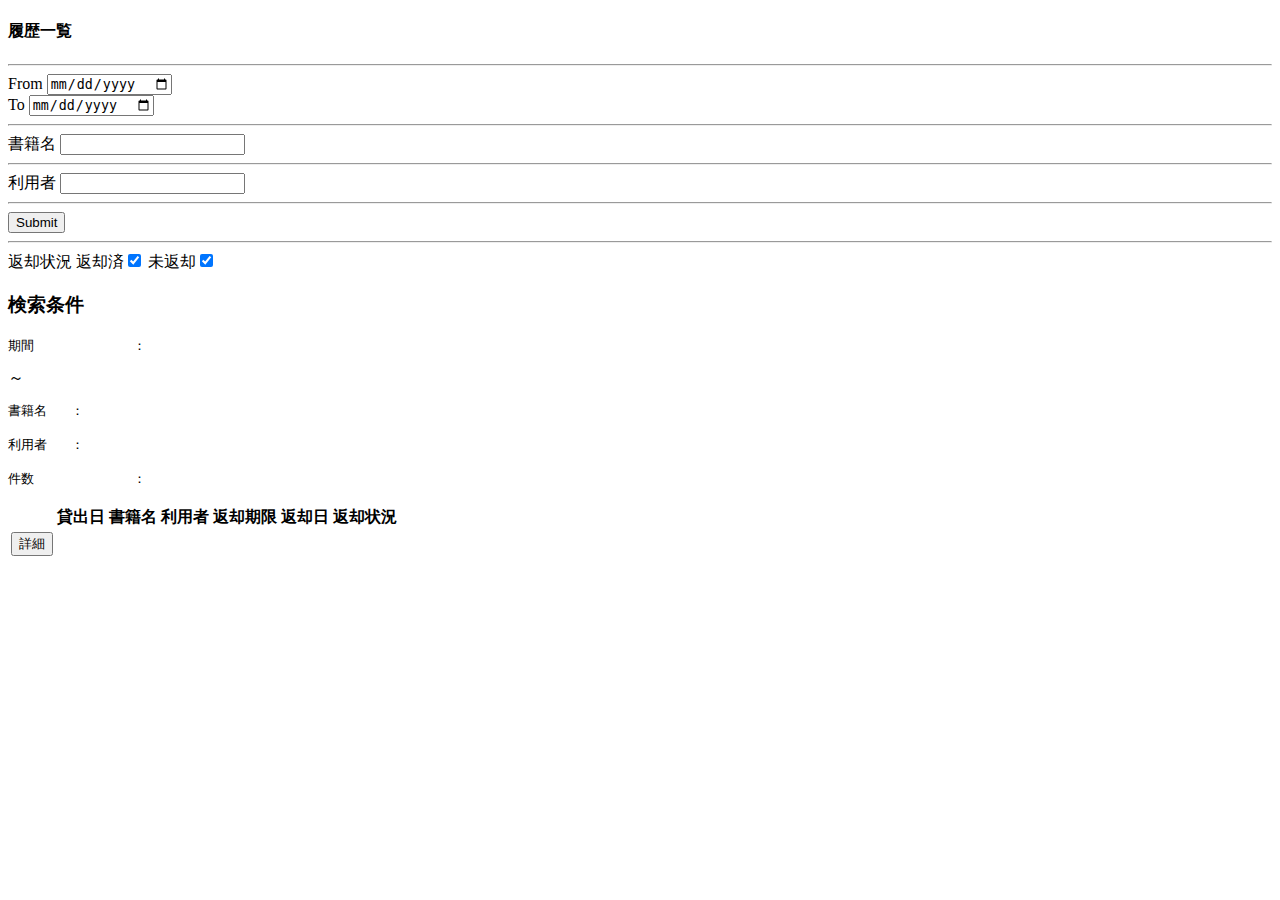
<file: src/main/resources/templates/index.html>
<!DOCTYPE html>
<html xmlns:th="https://www.thymeleaf.org">
<head>
	<meta charset="UTF-8">
	<meta http-equiv="Content-Type" content="text/html; charset=UTF-8" />
	<link rel="stylesheet" th:href="@{/css/common.css}" type="text/css">
	<link rel="stylesheet" th:href="@{/css/side.css}" type="text/css">
	<script type="text/javascript" th:src="@{/js/util.js}"></script>
	<script type="text/javascript" th:src="@{/js/logout.js}"></script>
	<title>履歴一覧</title>
</head>
<body>
	<!-- <div class="replace" th:replace="/parts/header_part :: header-fragment"></div> -->
	<div class="replace" th:replace="~{/parts/header_part :: header-fragment}"></div>
	<div class="outer-container">
		<div class="side-container">
			<div class="side-inner-container">
				<form action="#" th:action="@{/search}" th:object="${searchQuery}" method="get">
					<h4 class="page-title">履歴一覧</h4>
					<hr size="2" class="border">
					<div class="search-checkout">
						<span class="search-label">From</span>
						<input id="checkout-from" class="search-input" type="date" th:field="*{from}" required>
					</div>
					<div class="search-checkout">
						<span class="search-label">To</span>
						<input id="checkout-to" class="search-input" type="date" th:field="*{to}" required>
					</div>
					<hr size="2" class="border">
					<div class="search-checkout">
						<span class="search-label">書籍名</span>
						<input class="search-input" type="text" th:field="*{bookName}">
					</div>
					<hr size="2" class="border">
					<div class="search-checkout">
						<span class="search-label">利用者</span>
						<input class="search-input" type="text" th:field="*{userName}">
					</div>
					<hr size="2" class="border">
					<input class="btn" type="submit" value="Submit" />
				</form>
					<hr size="2" class="border">
					<div class="search-checkout">
						<span class="search-label">返却状況</span>
						<label class="chk-lable"><span class="label-text">返却済</span><input type="checkbox" name="returned" value="T" checked=”checked”></label>
						<label class="chk-lable"><span class="label-text">未返却</span><input type="checkbox" name="returned" value="F" checked=”checked”></label>
					</div>
			</div>
		</div>
		<div class="container">
	    <th:block th:if="${searchedQuery != null}">
			<div class="serch-query">
				<h3>検索条件</h3>
				<div class="search">
					<pre>期間&#009;&#009;：</pre><span th:text="${searchedQuery.from}"></span> ～ 
					<span th:text="${searchedQuery.to}"></span>
				</div>
				<div class="search">
					<pre>書籍名&#009;：</pre><p th:text="${searchedQuery.bookName}"></p>
				</div>
				<div class="search">
					<pre>利用者&#009;：</pre><p th:text="${searchedQuery.userName}"></p>
				</div>
				<div class="search">
					<pre>件数&#009;&#009;：</pre><p th:text="${count}"></p>
				</div>
			</div>
		</th:block>
	    <table class="table table-striped">
	      <thead>
	        <tr>
	          <th class="index-th"></th>
	          <th class="index-th">貸出日</th>
	          <th class="index-th">書籍名</th>
	          <th class="index-th">利用者</th>
	          <th class="index-th">返却期限</th>
	          <th class="index-th">返却日</th>
	          <th class="index-th">返却状況</th>
	        </tr>
	      </thead>
	      <tbody>
	        <tr th:each="history : ${historyList}" th:object="${history}">
	          <form action="#" th:action="@{/search/id}" method="get">
		          <input type="hidden" name="id" th:value="*{id}">
		          <td><button type="submit" class="btn">詳細</button></td>
	          </form>
	  		  <td th:text="*{#dates.format(checkoutDate, 'yyyy/MM/dd')}"></td>
	          <!-- <td th:text="*{books.title}"></td> -->
	          <td>
				  <a class="link-text" th:href="@{/book/search/id(id=*{books.bookId})}" th:text="*{books.title}"></a>
			  </td>
	          <!-- <td th:text="|*{user.lastName} *{user.firstName}|"></td> -->
	          <td>
				  <a class="link-text" th:href="@{/user/search/id(id=*{user.userId})}" th:text="|*{user.lastName} *{user.firstName}|"></a>
			  </td>
	          <td th:text="*{#dates.format(dueDate, 'yyyy/MM/dd')}"></td>
	          <td th:text="*{#dates.format(returnDate, 'yyyy/MM/dd')}"></td>
	          <td th:text="*{returned}"></td>
	        </tr>
	      </tbody>
	    </table>
		</div>
	</div>
</body>
</html>
</file>
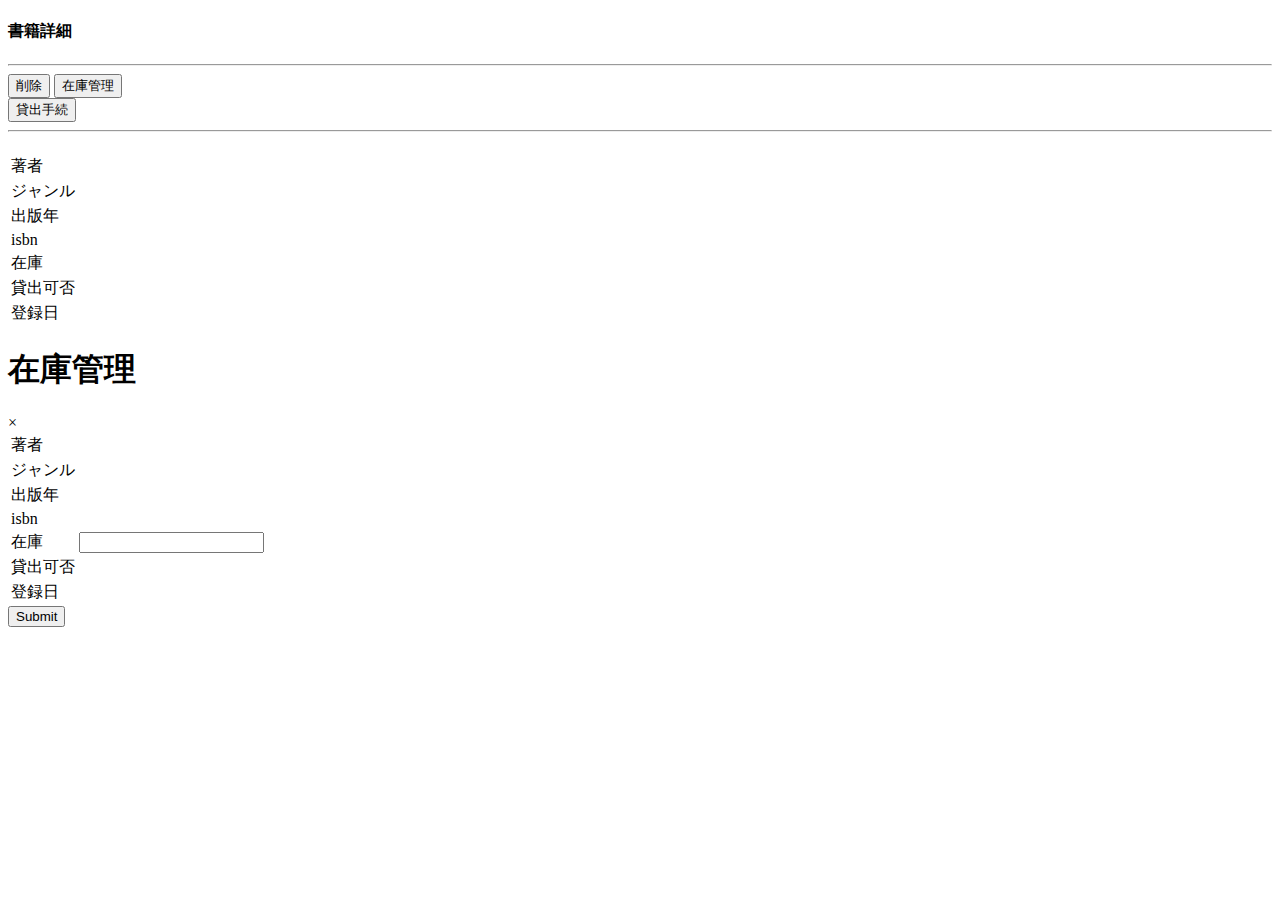
<file: src/main/resources/templates/bookDetail.html>
<!DOCTYPE html>
<html xmlns:th="https://www.thymeleaf.org">
<head>
	<meta charset="UTF-8">
	<meta http-equiv="Content-Type" content="text/html; charset=UTF-8" />
	<link rel="stylesheet" th:href="@{/css/common.css}" type="text/css">
	<link rel="stylesheet" th:href="@{/css/side.css}" type="text/css">
	<link rel="stylesheet" th:href="@{/css/modal.css}" type="text/css">
	<script type="text/javascript" th:src="@{/js/bookDetail.js}"></script>
	<script type="text/javascript" th:src="@{/js/modal.js}"></script>
	<script type="text/javascript" th:src="@{/js/logout.js}"></script>
<title>書籍詳細</title>
</head>
<body>
	<div class="replace" th:replace="~{/parts/header_part :: header-fragment}"></div>
	<div class="outer-container">
		<div class="side-container">
			<div class="side-inner-container">
				<h4 class="page-title">書籍詳細</h4>
				<hr size="2" class="border">
				<button class="btn delete" type="button" th:value="${book.bookId}" onclick="deleteClick(this.value)">削除</button>
				<button id="modalOp" class="btn update" type="button" onclick="modalOpen()">在庫管理</button>
				<form name="checkoutform" action="#" th:action="@{/book/checkout}" method="post">
					<input type="hidden" name="id" th:value="${book.bookId}">
					<button class="btn" type="button" onclick="checkout()">貸出手続</button>
				</form>
				<hr size="2" class="border">
			</div>
		</div>
		<div class="container">
			<h4 th:text="${book.title}"></h4>
		    <table class="modal-table table-striped">
				<tr><td>著者</td><td th:text="${book.author}"></td></tr>
				<tr><td>ジャンル</td><td th:text="${book.genre.genre}"></td></tr>
				<tr><td>出版年</td><td th:text="${book.publicationYear}"></td></tr>
				<tr><td>isbn</td><td th:text="${book.isbn}"></td></tr>
				<tr><td>在庫</td><td id="org-stock" th:text="${book.stock}"></td></tr>
				<tr><td>貸出可否</td><td th:text="${book.status.status}"></td></tr>
				<tr><td>登録日</td><td th:text="${#dates.format(book.registrationDate, 'yyyy/MM/dd')}"></td></tr>
		    </table>
		</div>
		<div id="easyModal" class="modal">
			<div class="modal-content">
				<div class="modal-header">
					<h1>在庫管理</h1>
					<span class="modalClose" onclick="modalClose()">×</span>
				</div>
				<div class="modal-body">
					<form name="updateform" action="#" th:action="@{/book/update}" method="post">
						<input type="hidden" name="id" th:value="${book.bookId}">
						<input type="hidden" name="status" value="0">
					    <table class="table-striped">
							<tr><td>著者</td><td class="modal-td" th:text="${book.author}" th:field="*{author}"></td></tr>
							<tr><td>ジャンル</td><td class="modal-td" th:text="${book.genre.genre}"></td></tr>
							<tr><td>出版年</td><td class="modal-td" th:text="${book.publicationYear}"></td></tr>
							<tr><td>isbn</td><td class="modal-td" th:text="${book.isbn}"></td></tr>
							<tr><td>在庫</td><td class="modal-td"><input name="stock" th:value="${book.stock}" class="search-input" type="number" required></td></tr>
							<tr><td>貸出可否</td><td class="modal-td" th:text="${book.status.status}"></td></tr>
							<tr><td>登録日</td><td class="modal-td" th:text="${#dates.format(book.registrationDate, 'yyyy/MM/dd')}"></td></tr>
					    </table>
					    <button id="execute-update" class="btn" type="button" onclick="updateData()">Submit</button>
					</form>
				</div>
			</div>
		</div>
	</div>
</body>
</html>
</file>
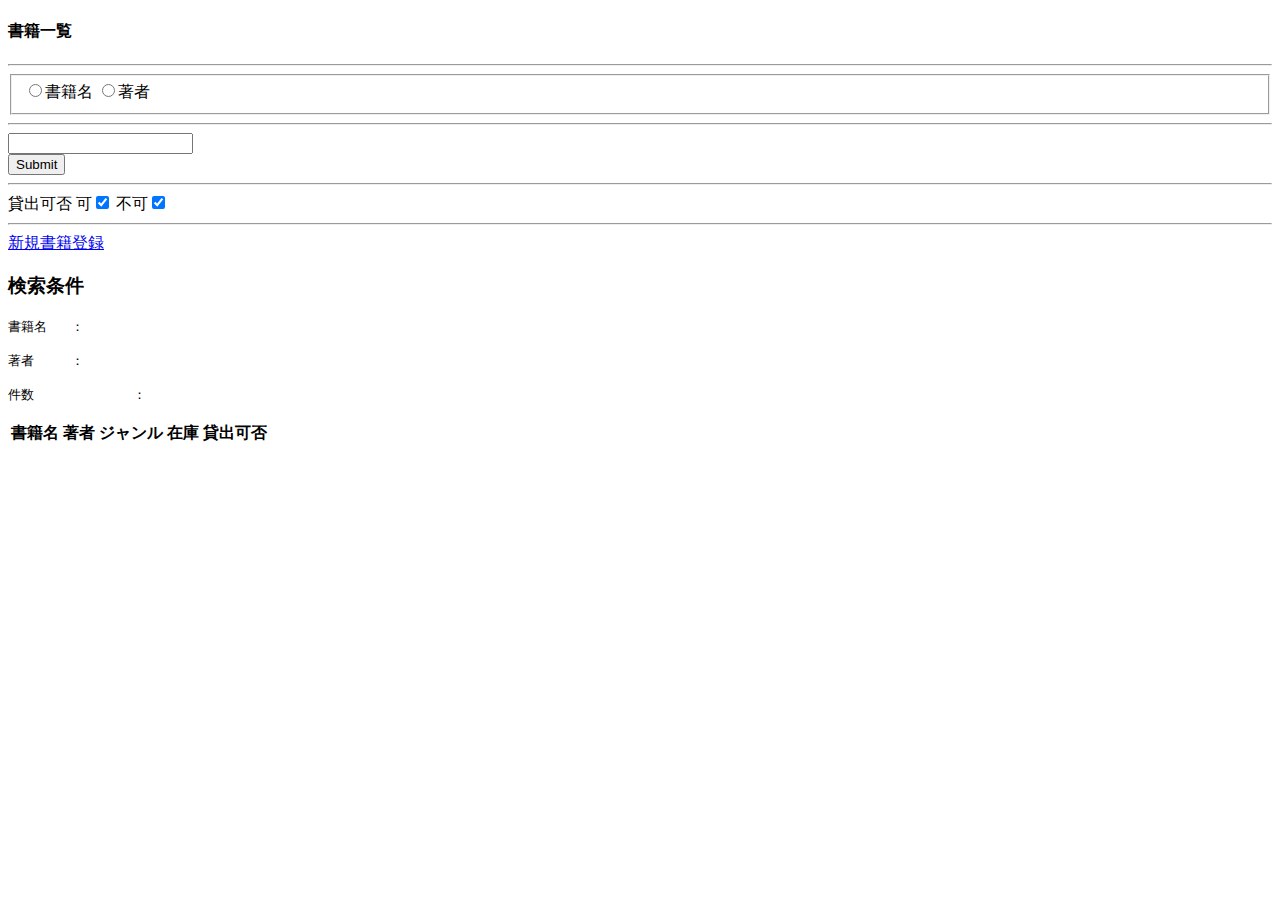
<file: src/main/resources/templates/bookIndex.html>
<!DOCTYPE html>
<html xmlns:th="https://www.thymeleaf.org">
<head>
	<meta charset="UTF-8">
	<meta http-equiv="Content-Type" content="text/html; charset=UTF-8" />
	<link rel="stylesheet" th:href="@{/css/common.css}" type="text/css">
	<link rel="stylesheet" th:href="@{/css/side.css}" type="text/css">
	<script type="text/javascript" th:src="@{/js/bookUtil.js}"></script>
	<script type="text/javascript" th:src="@{/js/logout.js}"></script>
<title>書籍一覧</title>
</head>
<body>
	<div class="replace" th:replace="~{/parts/header_part :: header-fragment}"></div>
	<!--
	<header>
		<div class="logo">
			<a class="logo-link" href="/"><img class="logo-img" src="../img/EBMS_logo2.png" alt="［写真］"></a>
		</div>
		<div class="header-title">sign in</div>
	</header>
	-->
	<div class="outer-container">
		<div class="side-container">
			<div class="side-inner-container">
				<form action="#" th:action="@{/book/search}" th:object="${searchQuery}" method="get">
					<h4 class="page-title">書籍一覧</h4>
					<hr size="2" class="border">
					<div class="search-checkout">
						<fieldset class="radio-003">
						    <label>
						        <input type="radio" name="radio-search" value="0" th:field="*{radioValue}" required>書籍名
						    </label>
						    <label>
						        <input type="radio" name="radio-search" value="1" th:field="*{radioValue}" required>著者
						    </label>
						</fieldset>
					</div>
					<hr size="2" class="border">
					<div class="search-checkout">
						<input class="search-input" type="text" th:field="*{queryText}" required>
					</div>
					
					<input class="btn" type="submit" value="Submit" />
				</form>
				<hr size="2" class="border">
				<div class="search-checkout">
					<span class="search-label">貸出可否</span>
					<label class="chk-lable"><span class="label-text">可</span><input type="checkbox" name="is-available" value="T" checked=”checked”></label>
					<label class="chk-lable"><span class="label-text">不可</span><input type="checkbox" name="is-available" value="F" checked=”checked”></label>
				</div>
				<hr size="2" class="border">
				<a class="link" href="/book/regist">新規書籍登録</a>
			</div>
		</div>
		<div class="container">
	    <th:block th:if="${searchedQuery != null}">
			<div class="serch-query">
				<h3>検索条件</h3>
				<th:block th:if="${searchedQuery.radioValue == 0}">
					<div class="search">
						<pre>書籍名&#009;：</pre><p th:text="${searchedQuery.queryText}"></p>
					</div>
				</th:block>
				<th:block th:if="${searchedQuery.radioValue == 1}">
					<div class="search">
						<pre>著者&#009;：</pre><p th:text="${searchedQuery.queryText}"></p>
					</div>
				</th:block>
				<div class="search">
					<pre>件数&#009;&#009;：</pre><p th:text="${count}"></p>
				</div>
			</div>
		</th:block>
	    <table class="table table-striped">
	      <thead>
	        <tr>
	          <th class="index-th">書籍名</th>
	          <th class="index-th">著者</th>
	          <th class="index-th">ジャンル</th>
	          <th class="index-th">在庫</th>
	          <th class="index-th">貸出可否</th>
	        </tr>
	      </thead>
	      <tbody>
	        <tr th:each="book : ${bookList}" th:object="${book}">
	          <!-- <td th:text="*{title}"></td> -->
	          <td>
				  <a class="link-text" th:href="@{/book/search/id(id=*{bookId})}" th:text="*{title}"></a>
			  </td>
	          <td th:text="*{author}"></td>
	          <!--<td th:text="*{genre.genre}"></td>-->
	          <td>
				  <a class="link-text" th:href="@{/book/search/genre(id=*{genre.genreId})}" th:text="*{genre.genre}"></a>
			  </td>
	          <td th:text="*{stock}"></td>
	          <td th:text="*{status.status}"></td>
	        </tr>
	      </tbody>
	    </table>
		</div>
	</div>
</body>
</html>
</file>
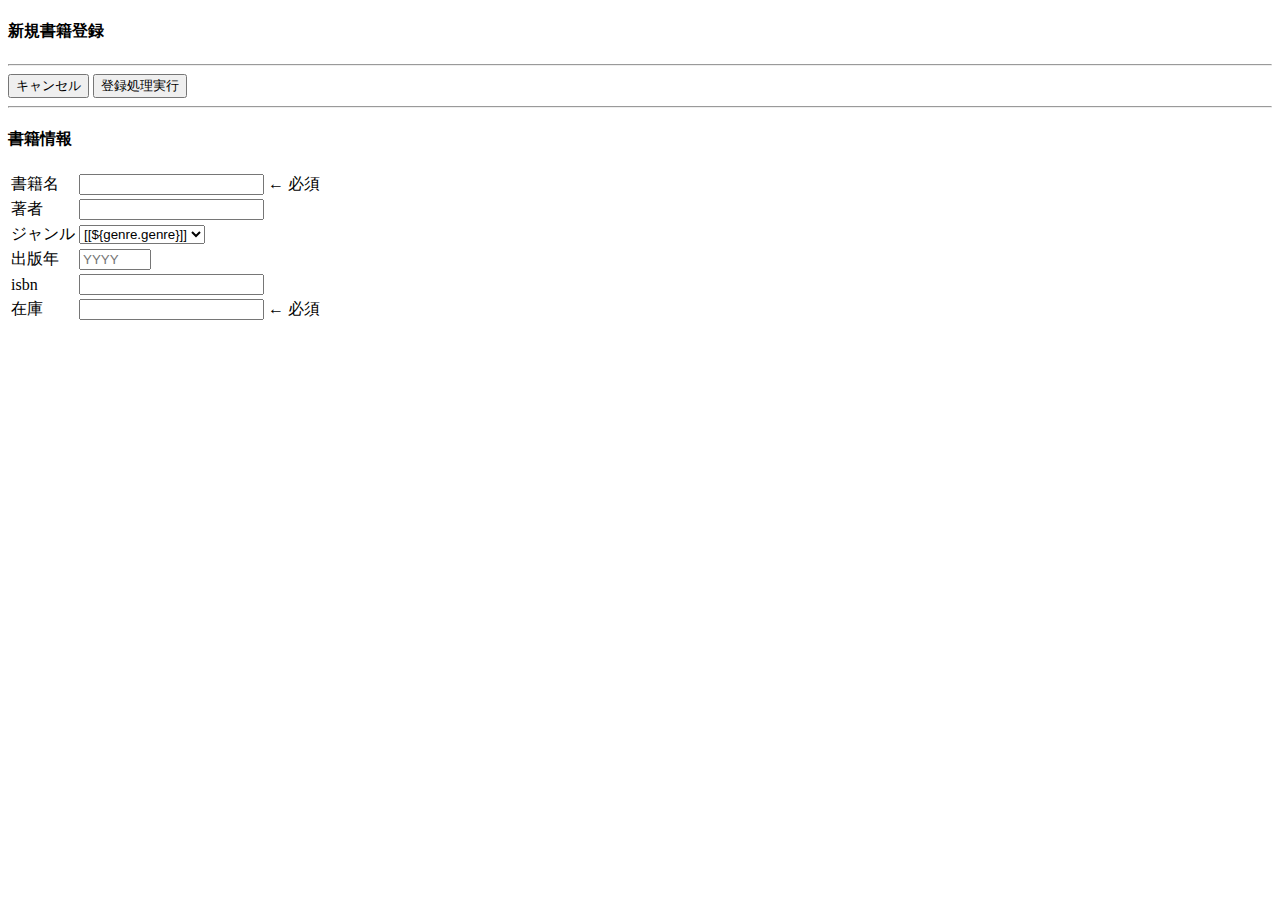
<file: src/main/resources/templates/bookRegist.html>
<!DOCTYPE html>
<html xmlns:th="https://www.thymeleaf.org">
<head>
	<meta charset="UTF-8">
	<meta http-equiv="Content-Type" content="text/html; charset=UTF-8" />
	<link rel="stylesheet" th:href="@{/css/common.css}" type="text/css">
	<link rel="stylesheet" th:href="@{/css/side.css}" type="text/css">
	<link rel="stylesheet" th:href="@{/css/modal.css}" type="text/css">
	<link rel="stylesheet" th:href="@{/css/registration.css}" type="text/css">
	<script type="text/javascript" th:src="@{/js/bookRegist.js}"></script>
	<script type="text/javascript" th:src="@{/js/logout.js}"></script>
<title>書籍登録</title>
</head>
<body>
	<div class="replace" th:replace="~{/parts/header_part :: header-fragment}"></div>
	<div class="outer-container">
		<div class="side-container">
			<div class="side-inner-container">
				<h4 class="page-title">新規書籍登録</h4>
				<hr size="2" class="border">
				<button class="btn delete" type="button" onclick="cancelClick()">キャンセル</button>
				<button class="btn" type="button" onclick="execute()">登録処理実行</button>
				<hr size="2" class="border">
			</div>
		</div>
		<div class="container">
			<form action="#" name="registform" th:action="@{/book/registExecute}"th:object="${bookEntity}" method="post">
				<h4 class="sub-header">書籍情報</h4>
			    <div class="content">
				    <table class="modal-table table-striped">
						<tr><td>書籍名</td><td><input class="search-input" type="text" th:field="*{title}" required></td><td>← 必須</td></tr>
						<tr><td>著者</td><td><input class="search-input" type="text" th:field="*{author}"></td></tr>
						<tr><td>ジャンル</td><td>
							<select name="genreId" class="search-input">
								<option th:each="genre : ${genreList}" th:value="${genre.genreId}" th:inline="text">[[${genre.genre}]]</option>
							</select>
						</td></tr>
						<tr><td>出版年</td><td><input class="search-input" type="number" th:field="*{publicationYear}" placeholder="YYYY" min="1900" max="2050"></td></tr>
						<tr><td>isbn</td><td><input class="search-input" type="text" th:field="*{isbn}"></td></tr>
						<tr><td>在庫</td><td><input class="search-input" type="number" required th:field="*{stock}"></td><td>← 必須</td></tr>
				    </table>
			    </div>
			</form>
		</div>
	</div>
</body>
</html>
</file>
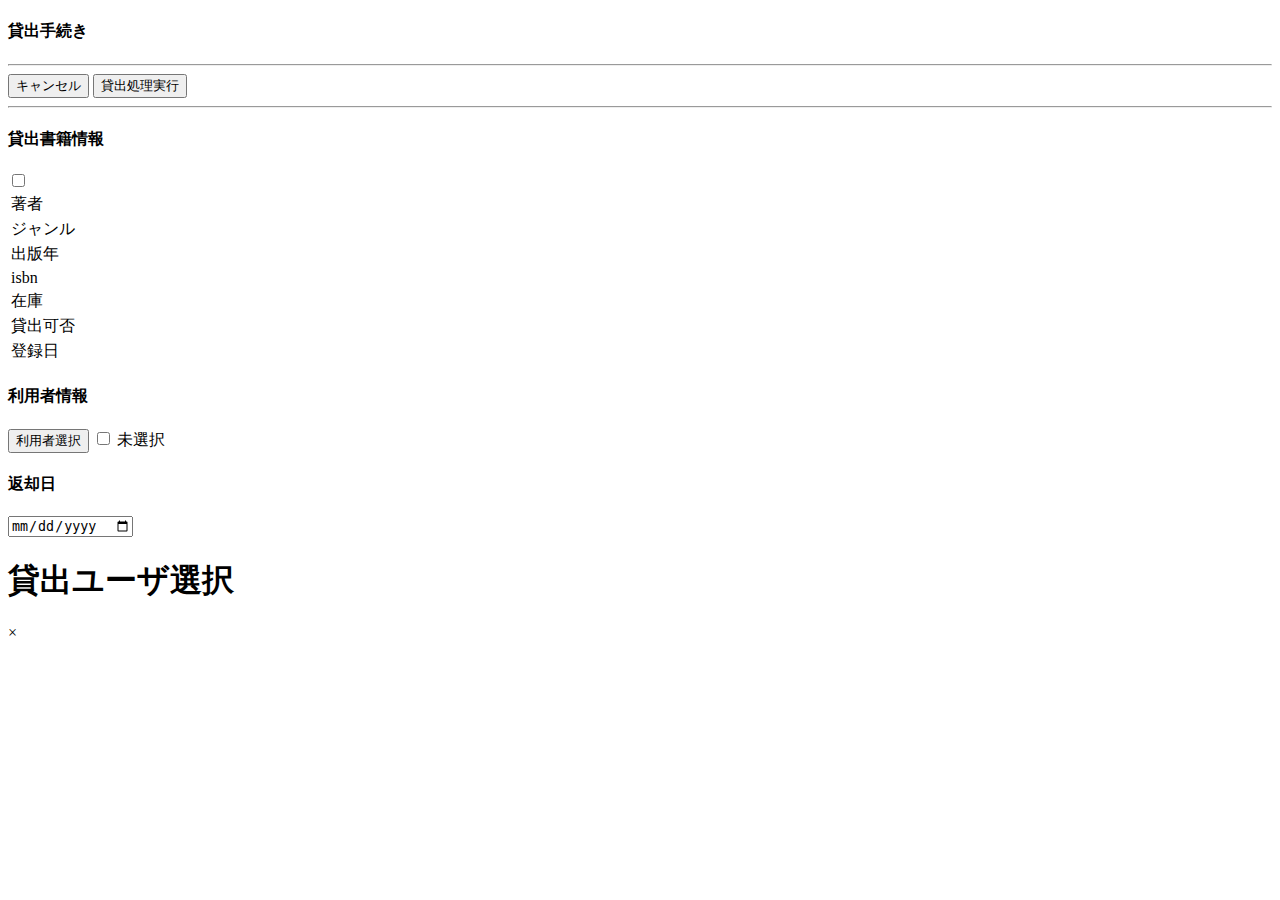
<file: src/main/resources/templates/checkout.html>
<!DOCTYPE html>
<html xmlns:th="https://www.thymeleaf.org">
<head>
	<meta charset="UTF-8">
	<meta http-equiv="Content-Type" content="text/html; charset=UTF-8" />
	<link rel="stylesheet" th:href="@{/css/common.css}" type="text/css">
	<link rel="stylesheet" th:href="@{/css/side.css}" type="text/css">
	<link rel="stylesheet" th:href="@{/css/modal.css}" type="text/css">
	<link rel="stylesheet" th:href="@{/css/checkout.css}" type="text/css">
	<script type="text/javascript" th:src="@{/js/modalForCheckout.js}"></script>
	<script type="text/javascript" th:src="@{/js/logout.js}"></script>
<title>貸出登録</title>
</head>
<body>
	<div class="replace" th:replace="~{/parts/header_part :: header-fragment}"></div>
	<div class="outer-container">
		<div class="side-container">
			<div class="side-inner-container">
				<h4 class="page-title">貸出手続き</h4>
				<hr size="2" class="border">
				<button class="btn delete" type="button" onclick="cancelClick()">キャンセル</button>
				<button class="btn" type="button" onclick="checkout()">貸出処理実行</button>
				<hr size="2" class="border">
			</div>
		</div>
		<div class="container">
			<form action="#" name="checkoutform" th:action="@{/history/checkout}" method="post">
				<h4 class="checkout-header">貸出書籍情報</h4>
				<input name="bookId" type="hidden" th:value="${book.bookId}">
				<input id="block-01" type="checkbox" class="toggle">
				<label class="Label" for="block-01" th:text="${book.title}"></label>
			    <div class="content">
				    <table class="modal-table table-striped">
						<tr><td>著者</td><td th:text="${book.author}"></td></tr>
						<tr><td>ジャンル</td><td th:text="${book.genre.genre}"></td></tr>
						<tr><td>出版年</td><td th:text="${book.publicationYear}"></td></tr>
						<tr><td>isbn</td><td th:text="${book.isbn}"></td></tr>
						<tr><td>在庫</td><td id="org-stock" th:text="${book.stock}"></td></tr>
						<tr><td>貸出可否</td><td th:text="${book.status.status}"></td></tr>
						<tr><td>登録日</td><td th:text="${#dates.format(book.registrationDate, 'yyyy/MM/dd')}"></td></tr>
				    </table>
			    </div>
			    <h4 class="checkout-header">利用者情報</h4>
			    <button type="button" class="btn user-select" onclick="modalOpen()">利用者選択</button>
				<input id="block-02" type="checkbox" class="toggle">
				<label id="selecteduser" class="Label" for="block-02">未選択</label>
				<div id="userinfo" class="content">
					
				</div>
				<h4 class="checkout-header">返却日</h4>
				<input id="duedate" name="due" class="search-input" type="date" required>
			</form>
		</div>
		<div id="easyModal" class="modal">
			<div class="modal-content">
				<div class="modal-header">
					<h1>貸出ユーザ選択</h1>
					<span class="modalClose" onclick="modalClose()">×</span>
				</div>
				<div id="result" class="modal-body">

				</div>
			</div>
		</div>
	</div>
</body>
</html>
</file>
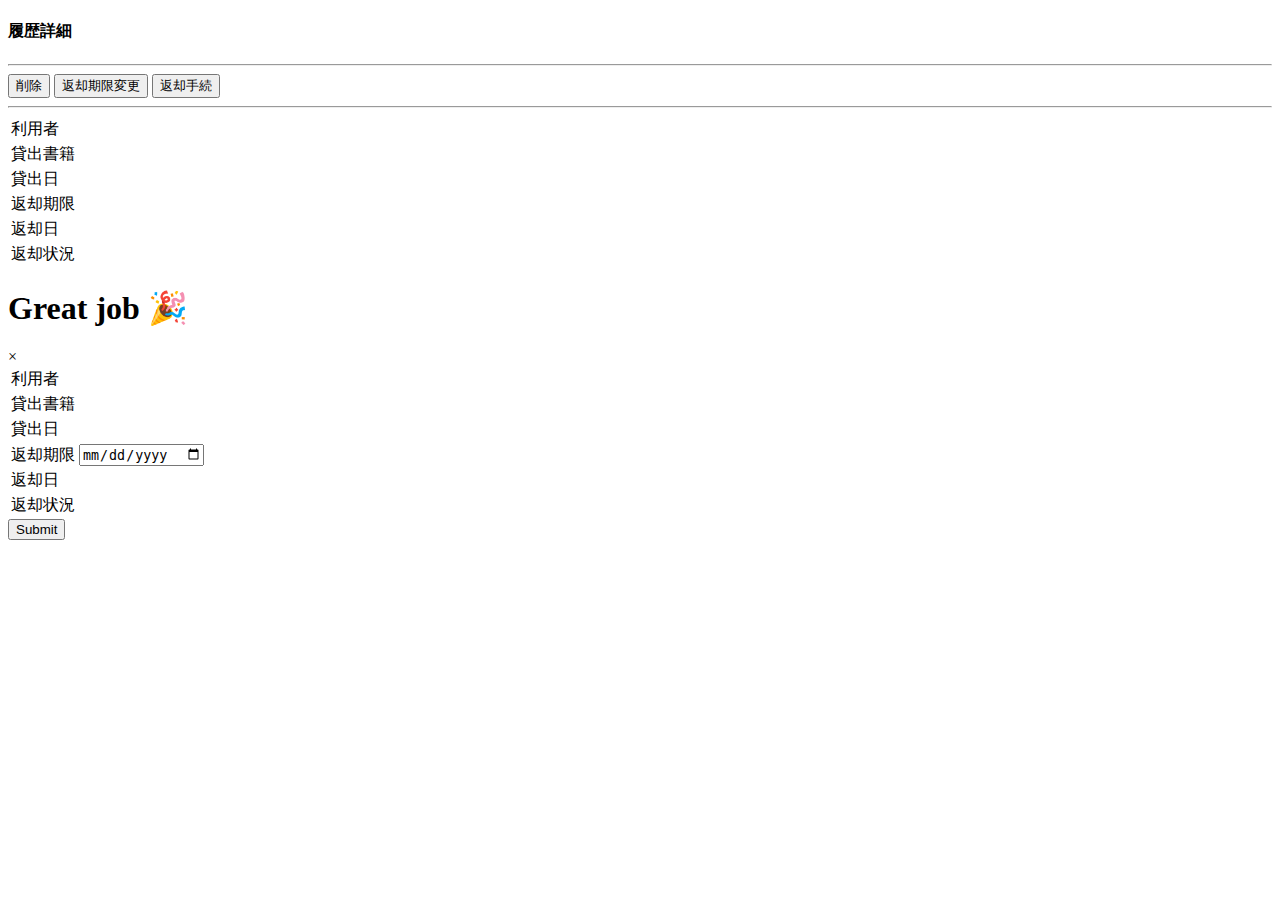
<file: src/main/resources/templates/historyDetail.html>
<!DOCTYPE html>
<html xmlns:th="https://www.thymeleaf.org">
<head>
	<meta charset="UTF-8">
	<meta http-equiv="Content-Type" content="text/html; charset=UTF-8" />
	<link rel="stylesheet" th:href="@{/css/common.css}" type="text/css">
	<link rel="stylesheet" th:href="@{/css/side.css}" type="text/css">
	<link rel="stylesheet" th:href="@{/css/modal.css}" type="text/css">
	<script type="text/javascript" th:src="@{/js/historyDetail.js}"></script>
	<script type="text/javascript" th:src="@{/js/modal.js}"></script>
	<script type="text/javascript" th:src="@{/js/logout.js}"></script>
<title>履歴詳細</title>
</head>
<body>
	<div class="replace" th:replace="~{/parts/header_part :: header-fragment}"></div>
	<div class="outer-container">
		<div class="side-container">
			<div class="side-inner-container">
				<h4 class="page-title">履歴詳細</h4>
				<hr size="2" class="border">
				<button class="btn delete" type="button" th:value="${history.id}" onclick="deleteClick(this.value)">削除</button>
				<button id="modalOp" class="btn update" type="button" onclick="modalOpen()">返却期限変更</button>
				<button class="btn return" type="button" th:value="${history.id}" onclick="returnBook(this.value)">返却手続</button>

				<hr size="2" class="border">
			</div>
		</div>
		<div class="container">
		    <table class="modal-table table-striped">
				<!-- <tr><td>利用者</td><td th:text="|${history.user.lastName} ${history.user.firstName}|"></td></tr> -->
				<tr>
					<td>利用者</td>
					<td>
						<a class="link" th:href="@{/user/search/id(id=${history.user.userId})}" th:text="|${history.user.lastName} ${history.user.firstName}|"></a>
					</td>
				</tr>
				<!-- <tr><td>貸出書籍</td><td th:text="${history.books.title}"></td></tr> -->
				<tr>
					<td>貸出書籍</td>
					<td>
						<a class="link" th:href="@{/book/search/id(id=${history.books.bookId})}" th:text="${history.books.title}"></a>
					</td>
				</tr>
				<tr><td>貸出日</td><td th:text="${#dates.format(history.checkoutDate, 'yyyy/MM/dd')}"></td></tr>
				<tr><td>返却期限</td><td th:text="${#dates.format(history.dueDate, 'yyyy/MM/dd')}"></td></tr>
				<tr><td>返却日</td><td th:text="${#dates.format(history.returnDate, 'yyyy/MM/dd')}"></td></tr>
				<tr><td>返却状況</td><td th:text="${history.returned}"></td></tr>
		    </table>
		</div>
		<div id="easyModal" class="modal">
			<div class="modal-content">
				<div class="modal-header">
					<h1>Great job 🎉</h1>
					<span class="modalClose" onclick="modalClose()">×</span>
				</div>
				<div class="modal-body">
					<form name="updateform" action="#" th:action="@{/history/update}" method="post">
						<input type="hidden" name="id" th:field="*{history.id}">
					    <table class="table-striped">
							<tr><td>利用者</td><td th:text="|${history.user.lastName} ${history.user.firstName}|"></td></tr>
							<tr><td>貸出書籍</td><td th:text="${history.books.title}"></td></tr>
							<tr><td>貸出日</td><td th:text="${#dates.format(history.checkoutDate, 'yyyy/MM/dd')}"></td></tr>
							<tr><td>返却期限</td><td><input class="search-input" name="dueDate" type="date" th:value="${#dates.format(history.dueDate, 'yyyy-MM-dd')}" required></td></tr>
							<tr><td>返却日</td><td th:text="${#dates.format(history.returnDate, 'yyyy/MM/dd')}"></td></tr>
							<tr><td>返却状況</td><td id="status" th:text="${history.returned}"></td></tr>
					    </table>
					    <button id="execute-update" class="btn" type="button" onclick="	updateData()">Submit</button>
					</form>
				</div>
			</div>
		</div>
	</div>
</body>
</html>
</file>
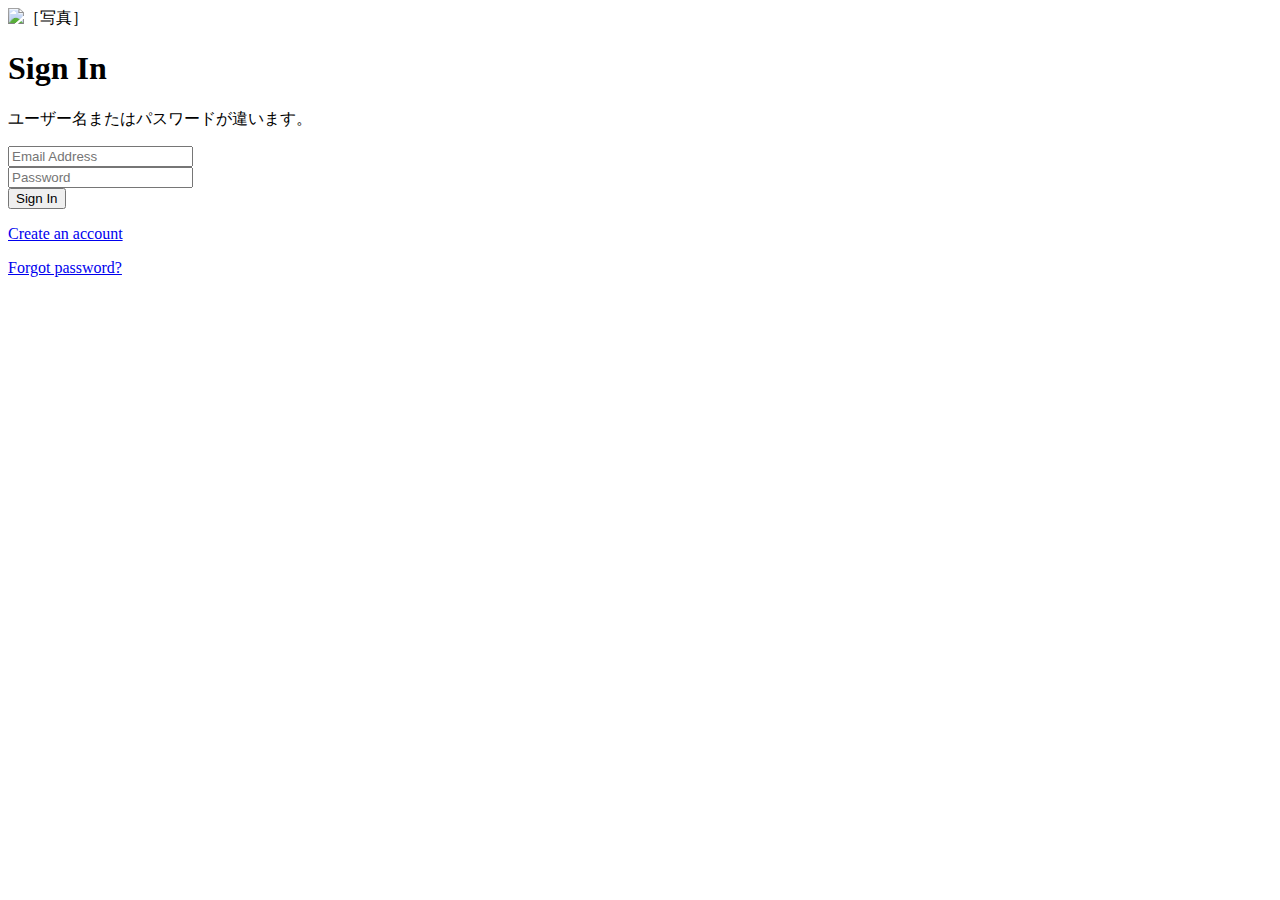
<file: src/main/resources/templates/login.html>
<!DOCTYPE html>
<html xmlns:th="http://www.thymeleaf.org"
      xmlns:sec="http://www.thymeleaf.org/extras/spring-security">
<head>
    <title>BMS</title>
    <meta charset="UTF-8">
    <link rel="stylesheet" th:href="@{/css/login.css}" type="text/css">
</head>
<body>
	<div class="form-wrapper">
	    <div class="img-div">
	    	<img class="logo-img" th:src="@{/img/EBMS_logo.png}" alt="［写真］">
	    </div>
	    <h1>Sign In</h1>
	    <form method="post" action="index.html" th:action="@{/login}">
		    <p th:if="${param.error}" class="error">ユーザー名またはパスワードが違います。</p>
			<div class="form-item">
		        <label for="username"></label>
		        <input type="email" name="username" required="required" placeholder="Email Address"></input>
	        </div>
			<div class="form-item">
				<label for="password"></label>
				<input type="password" name="password" required="required" placeholder="Password"></input>
			</div>
			<div class="button-panel">
				<input type="submit" class="button" title="Sign In" value="Sign In"></input>
			</div>
	    </form>
		<div class="form-footer">
			<p><a href="#">Create an account</a></p>
			<p><a href="#">Forgot password?</a></p>
  		</div>
    </div>
</body>
</html>
</file>
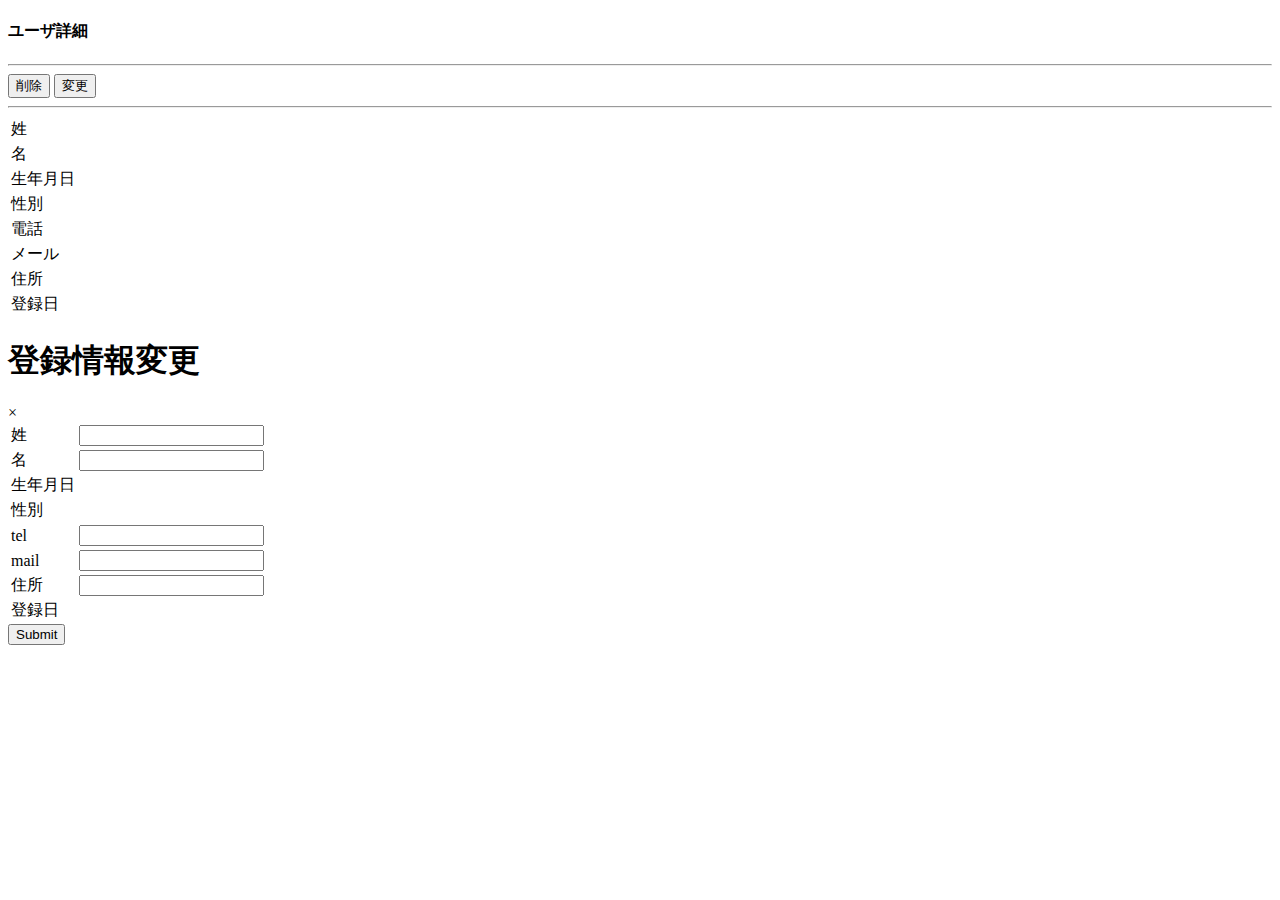
<file: src/main/resources/templates/userDetail.html>
<!DOCTYPE html>
<html xmlns:th="https://www.thymeleaf.org">
<head>
	<meta charset="UTF-8">
	<meta http-equiv="Content-Type" content="text/html; charset=UTF-8" />
	<link rel="stylesheet" th:href="@{/css/common.css}" type="text/css">
	<link rel="stylesheet" th:href="@{/css/side.css}" type="text/css">
	<link rel="stylesheet" th:href="@{/css/modal.css}" type="text/css">
	<script type="text/javascript" th:src="@{/js/userDetail.js}"></script>
	<script type="text/javascript" th:src="@{/js/modal.js}"></script>
	<script type="text/javascript" th:src="@{/js/logout.js}"></script>
<title>利用者詳細</title>
</head>
<body>
	<div class="replace" th:replace="~{/parts/header_part :: header-fragment}"></div>
	<div class="outer-container">
		<div class="side-container">
			<div class="side-inner-container">
				<h4 class="page-title">ユーザ詳細</h4>
				<hr size="2" class="border">
				<button class="btn delete" type="button" th:value="${user.userId}" onclick="deleteClick(this.value)">削除</button>
				<button id="modalOp" class="btn update" type="button" onclick="modalOpen()">変更</button>
				<hr size="2" class="border">
			</div>
		</div>
		<div class="container">
		    <table class="modal-table table-striped">
				<tr><td>姓</td><td th:text="${user.lastName}"></td></tr>
				<tr><td>名</td><td th:text="${user.firstName}"></td></tr>
				<tr><td>生年月日</td><td th:text="${#dates.format(user.birth, 'yyyy/MM/dd')}"></td></tr>
				<tr><td>性別</td><td th:text="${user.sex}"></td></tr>
				<tr><td>電話</td><td th:text="${user.tel}"></td></tr>
				<tr><td>メール</td><td th:text="${user.mail}"></td></tr>
				<tr><td>住所</td><td th:text="${user.address}"></td></tr>
				<tr><td>登録日</td><td th:text="${#dates.format(user.userRegistered, 'yyyy/MM/dd')}"></td></tr>
		    </table>
		</div>
		<div id="easyModal" class="modal">
			<div class="modal-content">
				<div class="modal-header">
					<h1>登録情報変更</h1>
					<span class="modalClose" onclick="modalClose()">×</span>
				</div>
				<div class="modal-body">
					<form name="updateform" action="#" th:action="@{/user/update}" th:object="${userUpdateQuery}" method="post">
						<input type="hidden" name="id" th:field="*{userId}">
					    <table class="table-striped">
							<tr><td>姓</td><td class="modal-td"><input name="last-name" class="search-input" type="text" th:field="*{lastName}" required></td></tr>
							<tr><td>名</td><td class="modal-td"><input name="first-name" class="search-input" type="text" th:field="*{firstName}" required></td></tr>
							<tr><td>生年月日</td><td th:text="${#dates.format(user.birth, 'yyyy/MM/dd')}"></td></tr>
							<tr><td>性別</td><td th:text="${user.sex}"></td></tr>
							<tr><td>tel</td><td class="modal-td"><input name="tel" class="search-input" type="tel" th:field="*{tel}" required></td></tr>
							<tr><td>mail</td><td class="modal-td"><input name="mail" class="search-input" type="email" th:field="*{mail}" required></td></tr>
							<tr><td>住所</td><td class="modal-td"><input name="address" class="search-input" type="text" th:field="*{address}" required></td></tr>
							<tr><td>登録日</td><td th:text="${#dates.format(user.userRegistered, 'yyyy/MM/dd')}"></td></tr>
					    </table>
					    <button id="execute-update" class="btn" type="button" onclick="	updateData()">Submit</button>
					</form>
				</div>
			</div>
		</div>
	</div>
</body>
</html>
</file>
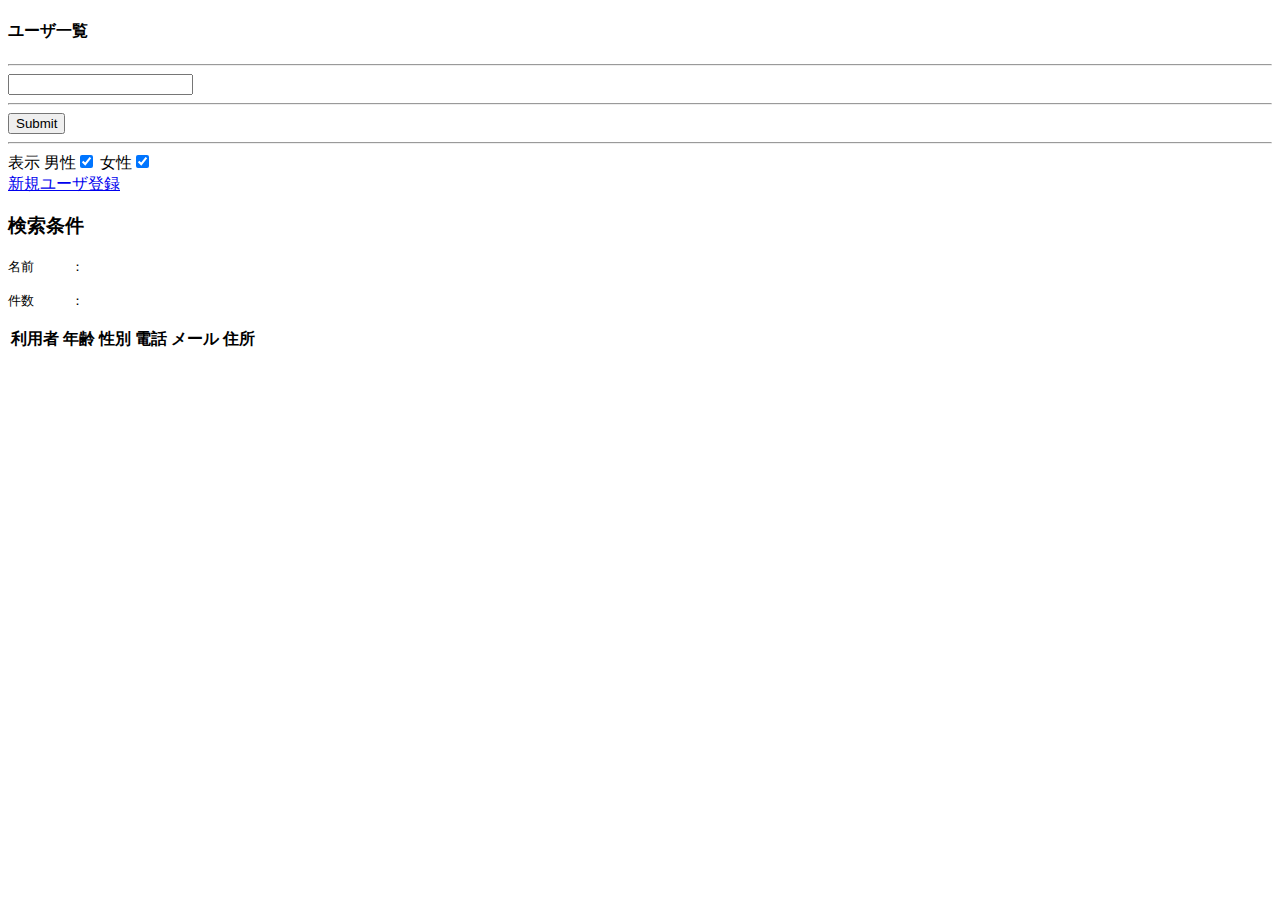
<file: src/main/resources/templates/userIndex.html>
<!DOCTYPE html>
<html xmlns:th="https://www.thymeleaf.org">
<head>
	<meta charset="UTF-8">
	<meta http-equiv="Content-Type" content="text/html; charset=UTF-8" />
	<link rel="stylesheet" th:href="@{/css/common.css}" type="text/css">
	<link rel="stylesheet" th:href="@{/css/side.css}" type="text/css">
	<script type="text/javascript" th:src="@{/js/userUtil.js}"></script>
	<script type="text/javascript" th:src="@{/js/logout.js}"></script>
<title>ユーザ一覧</title>
</head>
<body>
	<div class="replace" th:replace="~{/parts/header_part :: header-fragment}"></div>
	<div class="outer-container">
		<div class="side-container">
			<div class="side-inner-container">
				<form action="#" th:action="@{/user/search}" method="get">
					<h4 class="page-title">ユーザ一覧</h4>
					<hr size="2" class="border">
					<div class="search-checkout">
						<input class="search-input" type="text" name="name" required>
					</div>
					<hr size="2" class="border">
					<input class="btn" type="submit" value="Submit" />
				</form>
					<hr size="2" class="border">
					<div class="search-checkout">
						<span class="search-label">表示</span>
						<label class="chk-lable"><span class="label-text">男性</span><input type="checkbox" name="sex" value="T" checked=”checked”></label>
						<label class="chk-lable"><span class="label-text">女性</span><input type="checkbox" name="sex" value="F" checked=”checked”></label>
					</div>
				<a class="link" href="/user/regist">新規ユーザ登録</a>
			</div>
		</div>
		<div class="container">
		    <th:block th:if="${searchName != null}">
				<div class="serch-query">
					<h3>検索条件</h3>
					<div class="search">
						<pre>名前&#009;：</pre><p th:text="${searchName}"></p>
					</div>
					<div class="search">
						<pre>件数&#009;：</pre><p th:text="${userList.size}"></p>
					</div>

				</div>
			</th:block>
		    <table class="table table-striped">
		      <thead>
		        <tr>
		          <th class="index-th">利用者</th>
		          <th class="index-th">年齢</th>
		          <th class="index-th">性別</th>
		          <th class="index-th">電話</th>
		          <th class="index-th">メール</th>
		          <th class="index-th">住所</th>
		        </tr>
		      </thead>
		      <tbody>
		        <tr th:each="user : ${userList}" th:object="${user}">
		          <!-- <td th:text="|*{lastName} *{firstName}|"></td> -->
		          <td>
					  <a class="link-text" th:href="@{/user/search/id(id=*{userId})}" th:text="|*{lastName} *{firstName}|"></a>
				  </td>
	<!--
		          <td>
					  <a th:href="@{/book/search/genre(id=*{genre.genreId})}" th:text="*{genre.genre}"></a>
				  </td>
	-->
		          <td th:text="*{birth}"></td>
		          <td th:text="*{sex}"></td>
		          <td th:text="*{tel}"></td>
		          <td th:text="*{mail}"></td>
		          <td th:text="*{address}"></td>
		        </tr>
		      </tbody>
		    </table>
		</div>
	</div>
</body>
</html>
</file>
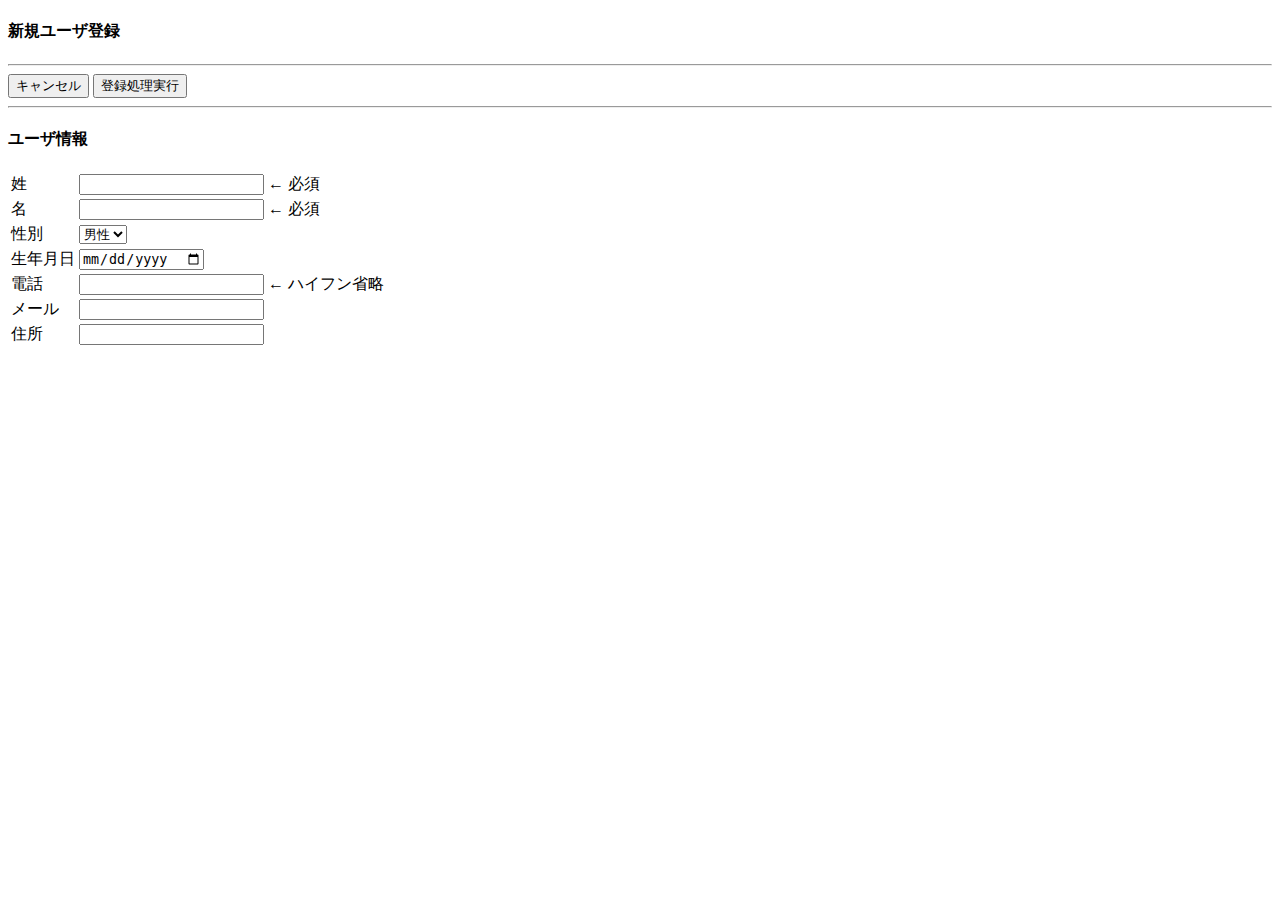
<file: src/main/resources/templates/userRegist.html>
<!DOCTYPE html>
<html xmlns:th="https://www.thymeleaf.org">
<head>
	<meta charset="UTF-8">
	<meta http-equiv="Content-Type" content="text/html; charset=UTF-8" />
	<link rel="stylesheet" th:href="@{/css/common.css}" type="text/css">
	<link rel="stylesheet" th:href="@{/css/side.css}" type="text/css">
	<link rel="stylesheet" th:href="@{/css/modal.css}" type="text/css">
	<link rel="stylesheet" th:href="@{/css/registration.css}" type="text/css">
	<script type="text/javascript" th:src="@{/js/userRegist.js}"></script>
	<script type="text/javascript" th:src="@{/js/logout.js}"></script>
<title>ユーザ登録</title>
</head>
<body>
	<div class="replace" th:replace="~{/parts/header_part :: header-fragment}"></div>
	<div class="outer-container">
		<div class="side-container">
			<div class="side-inner-container">
				<h4 class="page-title">新規ユーザ登録</h4>
				<hr size="2" class="border">
				<button class="btn delete" type="button" onclick="cancelClick()">キャンセル</button>
				<button class="btn" type="button" onclick="execute()">登録処理実行</button>
				<hr size="2" class="border">
			</div>
		</div>
		<div class="container">
			<form action="#" name="registform" th:action="@{/user/registExecute}" th:object="${userEntity}" method="post">
				<h4 class="sub-header">ユーザ情報</h4>
			    <div class="content">
					<table class="modal-table table-striped">
						<tr><td>姓</td><td><input class="search-input" type="text" th:field="*{lastName}" required></td><td>← 必須</td></tr>
						<tr><td>名</td><td><input class="search-input" type="text" th:field="*{firstName}" required></td><td>← 必須</td></tr>
						<tr><td>性別</td><td>
							<select name="sex" class="search-input" th:field="*{sex}">
								<option value="M">男性</option>
								<option value="F">女性</option>
							</select>
						</td></tr>
						<tr><td>生年月日</td><td><input class="search-input" type="date" name="birthday" id="birthday"></td></tr>
						<tr><td>電話</td><td><input class="search-input" type="tel" th:field="*{tel}" pattern="\d{2,4}-?\d{2,4}-?\d{3,4}"></td><td>← ハイフン省略</td></tr>
						<tr><td>メール</td><td><input class="search-input" type="email" th:field="*{mail}"></td></tr>
						<tr><td>住所</td><td><input class="search-input" type="text" required th:field="*{address}"></td></tr>
				    </table>
			    </div>
			</form>
		</div>
	</div>
</body>
</html>
</file>
